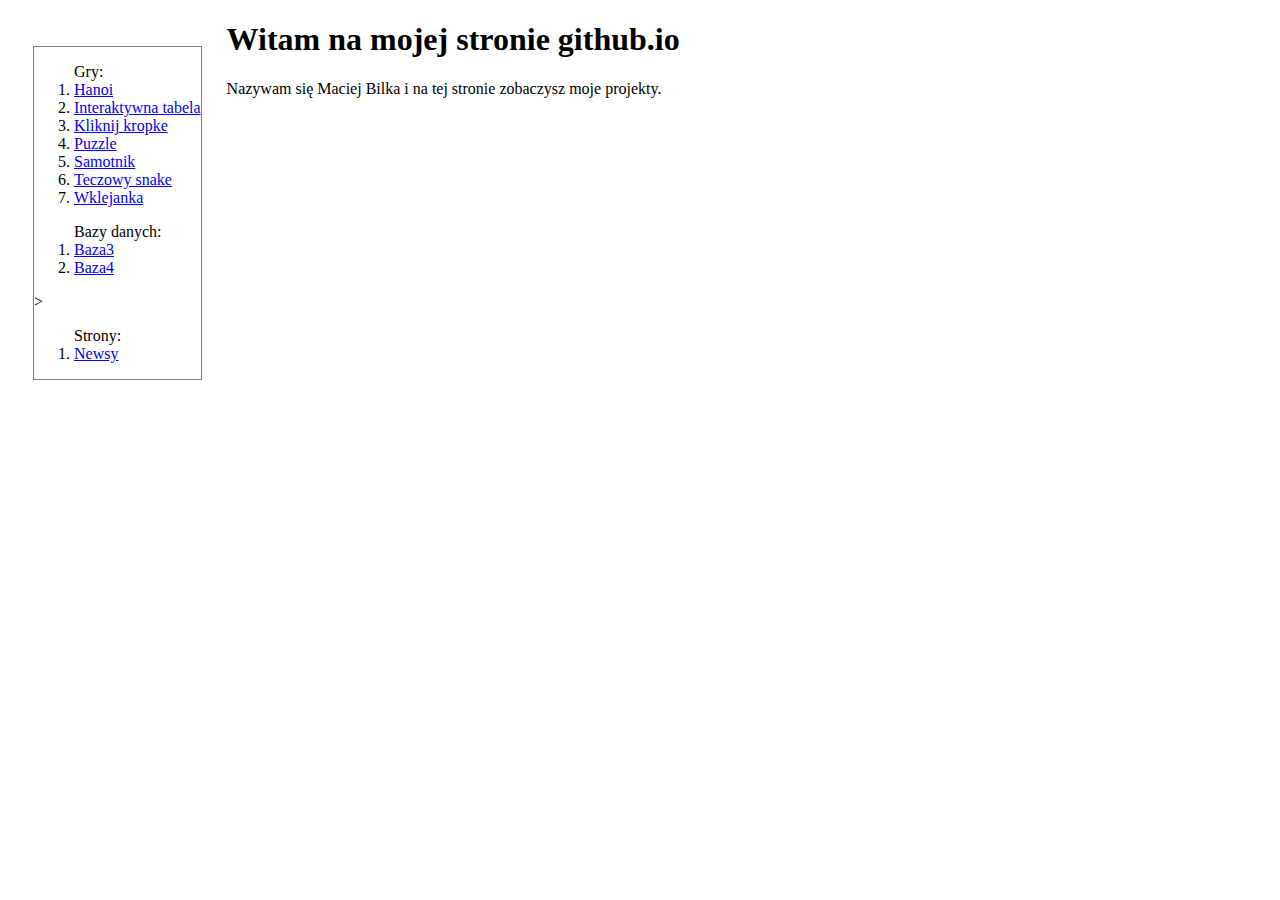
<file: index.html>
<!DOCTYPE html>
<html lang="pl">

<head>
	<meta charset="utf-8"> <!-- kodowanie znakow -->
	<title>Maciej Bilka</title> <!-- tytuł strony (np opis na karcie przegladarki) -->
</head>

<body>
	<div style="border:1px solid grey; float:left; margin:25px;">
		<ol> Gry:
			<li>
				<a href="gry/Hanoi.html">Hanoi</a>
			</li>
			<li>
				<a href="gry/interaktywna tabela.html">Interaktywna tabela</a>
			</li>
			<li>
				<a href="gry/kliknij kropke.html">Kliknij kropke</a>
			</li>
			<li>
				<a href="gry/puzzle.html">Puzzle</a>
			</li>
			<li>
				<a href="gry/samotnik.html">Samotnik</a>
			</li>
			<li>
				<a href="gry/teczowy snake.html">Teczowy snake</a>
			</li>
			<li>
				<a href="gry/wklejanka.html">Wklejanka</a>
			</li>
			
		</ol>
		<ol> Bazy danych:
			<li>
				<a href="baza3/index.php">Baza3</a>
			</li>
			<li>
				<a href="baza4/index.php">Baza4</a>
			</li>
		</ol>>
		<ol> Strony:
			<li>
				<a href="news-2017/index.php">Newsy</a>
			</li>
		</ol>
	</div>
	<h1>Witam na mojej stronie github.io</h1> <!-- naglowek -->
	<p>
		Nazywam się Maciej Bilka i na tej stronie zobaczysz moje projekty.
	</p>
	
</body>

</html>
</file>
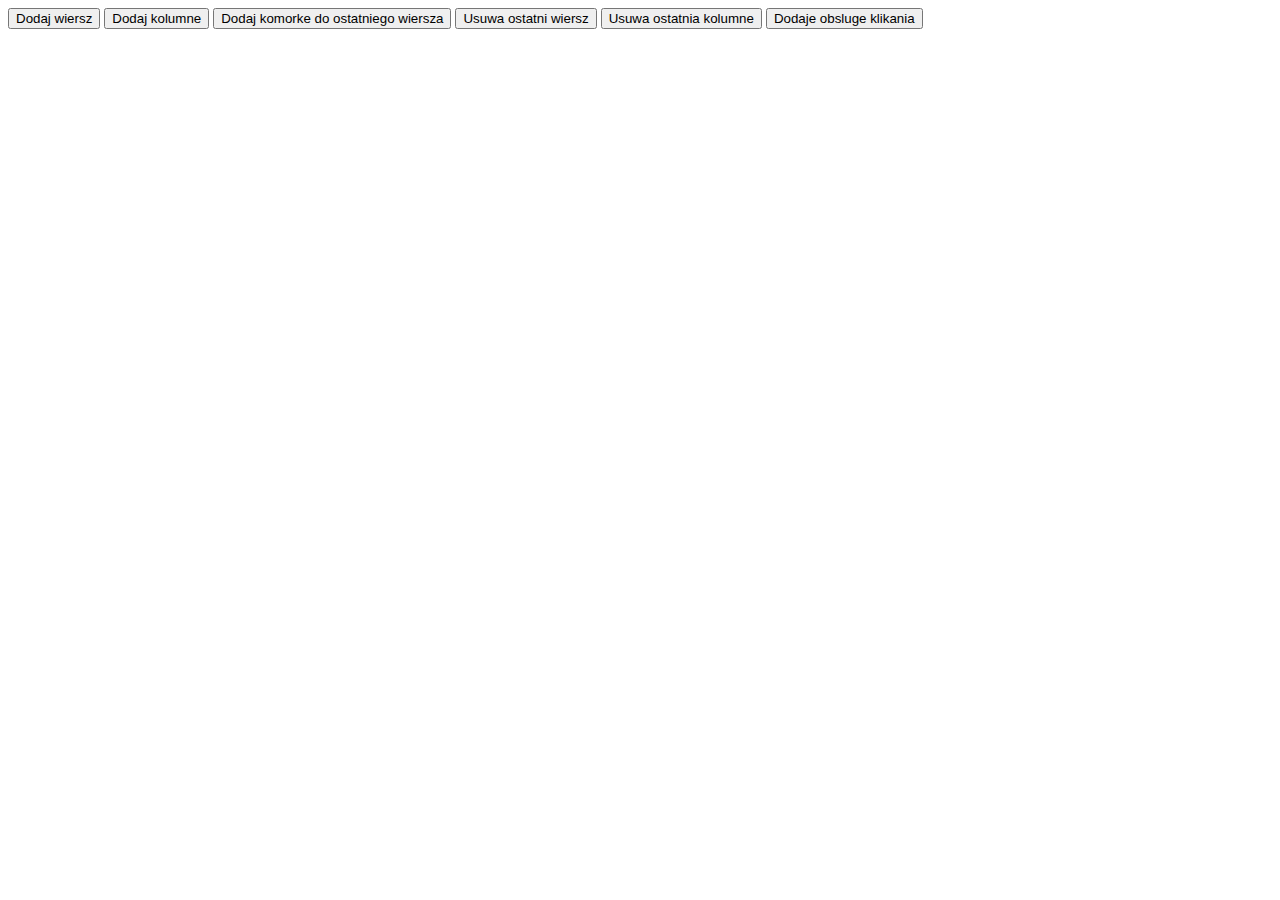
<file: gry/interaktywna tabela.html>
<!DOCTYPE html>
<html>
<head>
<meta http-equiv="Content-Security-Policy" content="upgrade-insecure-requests"> 
<script src="https://ajax.googleapis.com/ajax/libs/jquery/3.3.1/jquery.min.js"></script>
<style>
td
{
	border:1px solid gray;
	height:20px;
	width:20px;
	margin:5px;
}
.test
{
background-color:green;
}

</style>
<script>
$(document).ready(function(){
    $(".btn1").click(function(){
        $("table").append("<tr></tr>");
		
    });
    $(".btn2").click(function(){
        $("tr").append("<td class='td'>  </td>");
		
    });

 	$(".btn3").click(function(){
	$("tr:last").append("<td>  </td>");
		
		
    });
	
	$(".btn4").click(function(){
		$("tr:last").remove();
	});
	
	$(".btn5").click(function(){
		$("td:last-child").remove();
		
    });
	
	$(".btn6").click(function(){
		$("td").addClass( "test" );
		$("td").mouseover(function(){
			$(this).css("background-color","red");
			$(this).animate({
				height: '50px',
				width: '50px'
			});
		});
		$("td").mouseout(function(){
			$(this).css("background-color","yellow");
			$(this).animate({
				height: '25px',
				width: '25px'
			},20);
		});
		
    });

   
});


</script>
</head>
<body>
<table>
</table>


<button class="btn1">Dodaj wiersz</button>
<button class="btn2">Dodaj kolumne</button>
<button class="btn3">Dodaj komorke do ostatniego wiersza </button>
<button class="btn4">Usuwa ostatni wiersz</button>
<button class="btn5">Usuwa ostatnia kolumne</button>
<button class="btn6">Dodaje obsluge klikania</button>

</body>
</html>
</file>
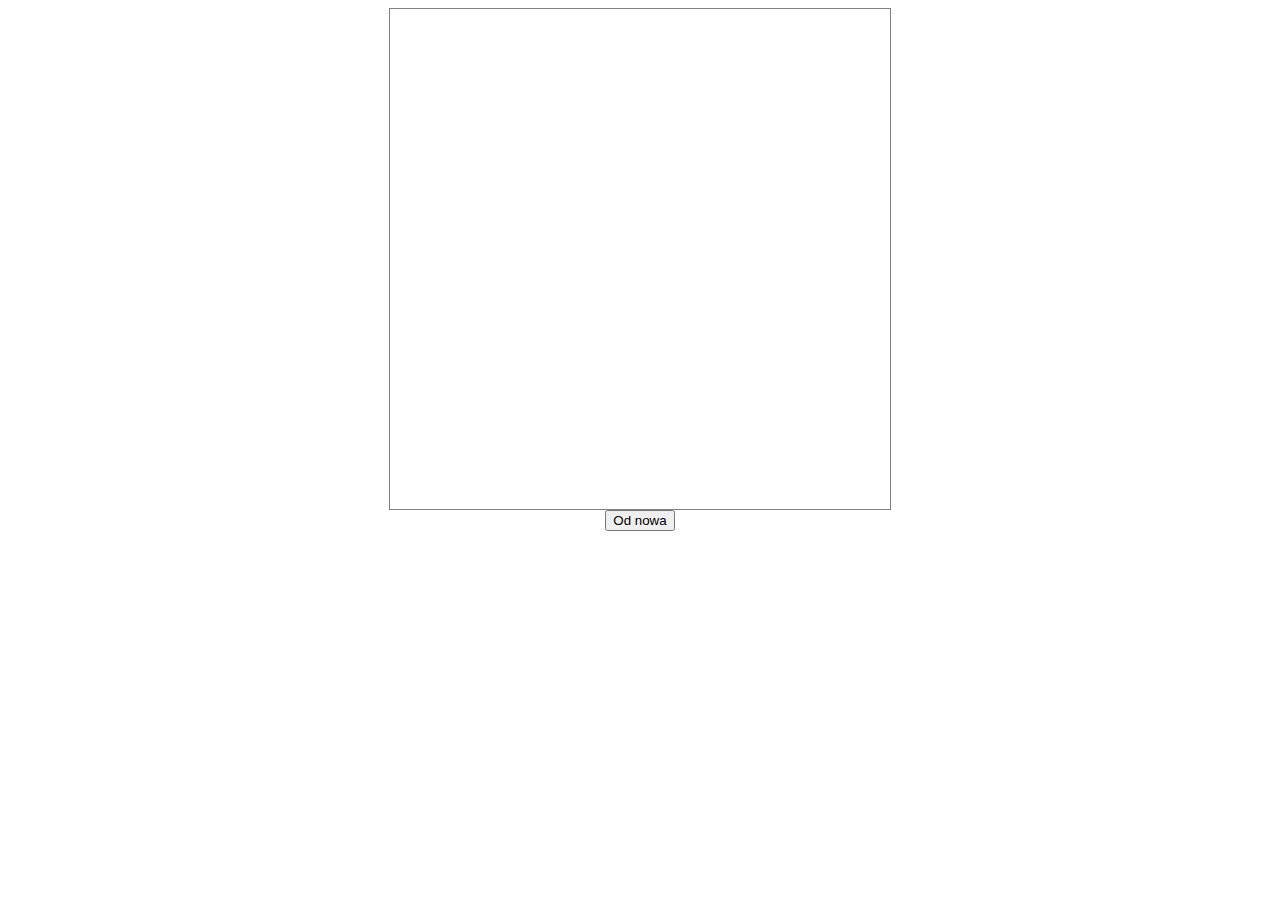
<file: gry/kliknij kropke.html>
<!DOCTYPE html>
<html>
<head>
<meta http-equiv="Content-Security-Policy" content="upgrade-insecure-requests"> 
<script src="https://ajax.googleapis.com/ajax/libs/jquery/3.3.1/jquery.min.js"></script>
<style>
td{
	border:1px solid gray;
	height:20px;
	width:20px;
	margin:5px;
}
#ramka {height:500px;width:500px; border:1px solid grey;margin:auto;position:relative}
b {display:block;height:30px;width:30px;border-radius:15px;background:red;position:absolute}
</style>
<script>
var score=0;

function punkt(){
    $("#ramka").append($("<b></b>").css({"top":`${Math.random()*470}px`,"left":`${Math.random()*470}px`}).mousedown(function(){
			$(this).remove();
			score++;
	}).each(function(){var $this = $(this);setTimeout(function() {$this.remove();},2000);
	}));
		
}


function zacznij(){
pil=setInterval(punkt, 500);
setTimeout(function() {
 alert("Twoj wynik: "+score); 
 score=0;
 clearInterval(pil);
 $("#ramka").html(" ");
 }, 10000);
}

</script>
</head>
<body>

<div id='ramka'>

</div>

<div style="text-align:center;">
<button class="btn1" onclick="zacznij()">Od nowa</button>
</div>

</body>
</html>
</file>
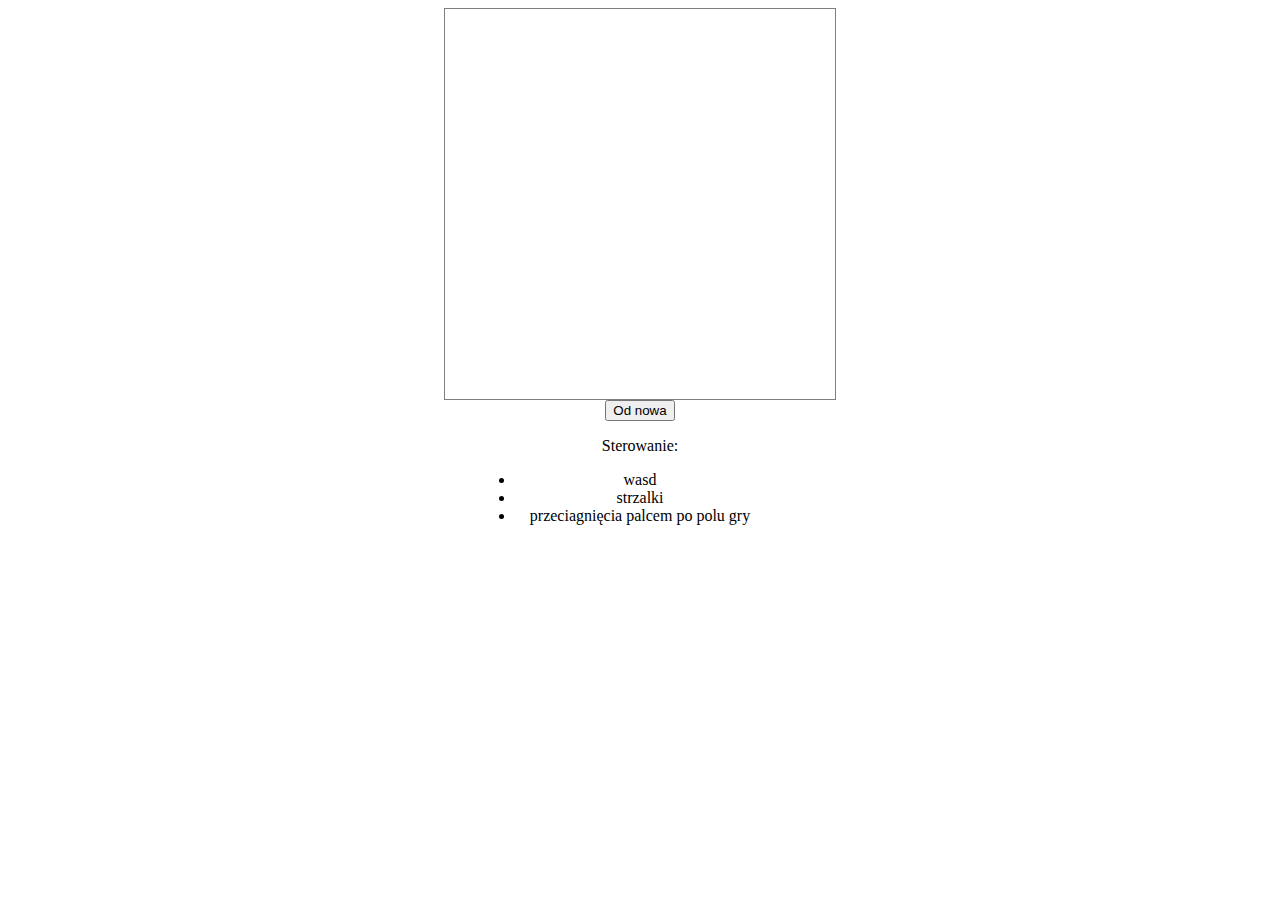
<file: gry/teczowy snake.html>
<!DOCTYPE html>
<html>
<head>
<meta http-equiv="Content-Security-Policy" content="upgrade-insecure-requests"> 
<script src="https://ajax.googleapis.com/ajax/libs/jquery/3.3.1/jquery.min.js"></script>
<script src="js/jquery.touchSwipe.js"></script>
<style>
body{
background-image:url("http://backgroundcheckall.com/wp-content/uploads/2017/12/best-background-images-13.jpg");
background-repeat:no-repeat;
background-size:100% auto;
}
td{
	border:1px solid gray;
	height:20px;
	width:20px;
	margin:5px;
}
#ramka {height:390px;width:390px; border:1px solid grey;margin:auto;position:relative}
b {display:block;height:30px;width:30px;border-radius:15px;background:green;position:absolute}
span {display:block;height:30px;width:30px;border-radius:15px;background:red;position:absolute}
#ster{
	display:block;
	margin:auto;
	text-align:center;
	position:relative;
	background-color: white;
	width:250px;
}
</style>

<script>

var score;
var x,y,dx,dy,col;
var ate;
var yas;
var xp,yp,colp;
var wazx=[];
var wazy=[];
var niewchodzwsiebie=0;

function getRandomColor() {
  var letters = '0123456789ABCDEF';
  var color = '#';
  for (var i = 0; i < 6; i++) {
    color += letters[Math.floor(Math.random() * 16)];
  }
  return color;
}

function czyscwaz()
{
	wazx=[];
	wazy=[];
}
function koniec()
{
	alert("Koniec gry! Twoj wynik: "+score);
	clearInterval(yas);
	czyscwaz();
}
function zmien()
{

x+=dx;
y+=dy;

if (x<0 || x>360 || y<0 || y>360)
{
	koniec();
}
	else
	{	
		
		
		
		
		if(xp==x&&yp==y)
		{
		
			ate=1
			score++;
			
			randuj();
			$("#ramka> span:first").remove();
			col=colp;
			colp=getRandomColor();
			$("#ramka").append($("<span style='left:"+xp+"px;top:"+yp+"px'></span>").css("background",colp));
			
		}
			
		if(!ate)
		{
			$("#ramka> b:first").remove();
			wazx.shift();
			wazy.shift();
			
		}
		for ( var j=0;j<wazx.length;j++)
			{
				
				if (wazx[j]==x&&wazy[j]==y)
				{
					koniec();
					ate=1;
				}
			}
			
		ate=0;
		$("#ramka").append($("<b style='left:"+x+"px;top:"+y+"px'></b>").css("background",col));
		niewchodzwsiebie=0;
		wazx.push(x);
		wazy.push(y);
	}
}


$(document).keydown(
	function (event){
		var a=event.keyCode;
		console.log(a);
		if((a==37 || a==65) && dx!=30 && niewchodzwsiebie==0){dx=-30;dy=0;niewchodzwsiebie=1;}
		if((a==38 || a==87) && dy!=30 && niewchodzwsiebie==0){dx=0;dy=-30;niewchodzwsiebie=1;}
		if((a==39 || a==68) && dx!=-30 && niewchodzwsiebie==0){dx=30;dy=0;niewchodzwsiebie=1;}
		if((a==40 || a==83) && dy!=-30 && niewchodzwsiebie==0){dx=0;dy=30;niewchodzwsiebie=1;}
	}
);
function randuj()
{
	xp=Math.floor(Math.random() * 11)*30;
	yp=Math.floor(Math.random() * 11)*30;
	var czysiestalo=0;
	for ( var j=0;j<wazx.length;j++)
			{
				if (wazx[j]==xp&&wazy[j]==yp)
				{
					czysiestalo=1;
				}
			}
			if(xp==x&&yp==y)
				czysiestalo=1;
		if(czysiestalo) randuj();
	
}
function zacznij()
{
	$("#ramka").html(" ");
	clearInterval(yas);
	czyscwaz();
	score=2;
	ate=1;
	x=180,y=180,dx=30,dy=0;
	
	randuj();
	col=getRandomColor();
	colp=getRandomColor();

	$("#ramka").append($("<b style='left:"+x+"px;top:"+y+"px'></b>").css("background",col));
	$("#ramka").append($("<span style='left:"+xp+"px;top:"+yp+"px'></span>").css("background",colp));
	wazx.push(x);
	wazy.push(y);
	yas=setInterval(zmien, 300);
}


// obsluga dotyku :) 


(function(a){if(typeof define==="function"&&define.amd&&define.amd.jQuery){define(["jquery"],a)}else{a(jQuery)}}(function(f){var y="1.6.12",p="left",o="right",e="up",x="down",c="in",A="out",m="none",s="auto",l="swipe",t="pinch",B="tap",j="doubletap",b="longtap",z="hold",E="horizontal",u="vertical",i="all",r=10,g="start",k="move",h="end",q="cancel",a="ontouchstart" in window,v=window.navigator.msPointerEnabled&&!window.navigator.pointerEnabled,d=window.navigator.pointerEnabled||window.navigator.msPointerEnabled,C="TouchSwipe";var n={fingers:1,threshold:75,cancelThreshold:null,pinchThreshold:20,maxTimeThreshold:null,fingerReleaseThreshold:250,longTapThreshold:500,doubleTapThreshold:200,swipe:null,swipeLeft:null,swipeRight:null,swipeUp:null,swipeDown:null,swipeStatus:null,pinchIn:null,pinchOut:null,pinchStatus:null,click:null,tap:null,doubleTap:null,longTap:null,hold:null,triggerOnTouchEnd:true,triggerOnTouchLeave:false,allowPageScroll:"auto",fallbackToMouseEvents:true,excludedElements:"label, button, input, select, textarea, a, .noSwipe",preventDefaultEvents:true};f.fn.swipe=function(H){var G=f(this),F=G.data(C);if(F&&typeof H==="string"){if(F[H]){return F[H].apply(this,Array.prototype.slice.call(arguments,1))}else{f.error("Method "+H+" does not exist on jQuery.swipe")}}else{if(F&&typeof H==="object"){F.option.apply(this,arguments)}else{if(!F&&(typeof H==="object"||!H)){return w.apply(this,arguments)}}}return G};f.fn.swipe.version=y;f.fn.swipe.defaults=n;f.fn.swipe.phases={PHASE_START:g,PHASE_MOVE:k,PHASE_END:h,PHASE_CANCEL:q};f.fn.swipe.directions={LEFT:p,RIGHT:o,UP:e,DOWN:x,IN:c,OUT:A};f.fn.swipe.pageScroll={NONE:m,HORIZONTAL:E,VERTICAL:u,AUTO:s};f.fn.swipe.fingers={ONE:1,TWO:2,THREE:3,FOUR:4,FIVE:5,ALL:i};function w(F){if(F&&(F.allowPageScroll===undefined&&(F.swipe!==undefined||F.swipeStatus!==undefined))){F.allowPageScroll=m}if(F.click!==undefined&&F.tap===undefined){F.tap=F.click}if(!F){F={}}F=f.extend({},f.fn.swipe.defaults,F);return this.each(function(){var H=f(this);var G=H.data(C);if(!G){G=new D(this,F);H.data(C,G)}})}function D(a4,au){var au=f.extend({},au);var az=(a||d||!au.fallbackToMouseEvents),K=az?(d?(v?"MSPointerDown":"pointerdown"):"touchstart"):"mousedown",ax=az?(d?(v?"MSPointerMove":"pointermove"):"touchmove"):"mousemove",V=az?(d?(v?"MSPointerUp":"pointerup"):"touchend"):"mouseup",T=az?null:"mouseleave",aD=(d?(v?"MSPointerCancel":"pointercancel"):"touchcancel");var ag=0,aP=null,ac=0,a1=0,aZ=0,H=1,ap=0,aJ=0,N=null;var aR=f(a4);var aa="start";var X=0;var aQ={};var U=0,a2=0,a5=0,ay=0,O=0;var aW=null,af=null;try{aR.bind(K,aN);aR.bind(aD,a9)}catch(aj){f.error("events not supported "+K+","+aD+" on jQuery.swipe")}this.enable=function(){aR.bind(K,aN);aR.bind(aD,a9);return aR};this.disable=function(){aK();return aR};this.destroy=function(){aK();aR.data(C,null);aR=null};this.option=function(bc,bb){if(typeof bc==="object"){au=f.extend(au,bc)}else{if(au[bc]!==undefined){if(bb===undefined){return au[bc]}else{au[bc]=bb}}else{if(!bc){return au}else{f.error("Option "+bc+" does not exist on jQuery.swipe.options")}}}return null};function aN(bd){if(aB()){return}if(f(bd.target).closest(au.excludedElements,aR).length>0){return}var be=bd.originalEvent?bd.originalEvent:bd;var bc,bf=be.touches,bb=bf?bf[0]:be;aa=g;if(bf){X=bf.length}else{if(au.preventDefaultEvents!==false){bd.preventDefault()}}ag=0;aP=null;aJ=null;ac=0;a1=0;aZ=0;H=1;ap=0;N=ab();S();ai(0,bb);if(!bf||(X===au.fingers||au.fingers===i)||aX()){U=ar();if(X==2){ai(1,bf[1]);a1=aZ=at(aQ[0].start,aQ[1].start)}if(au.swipeStatus||au.pinchStatus){bc=P(be,aa)}}else{bc=false}if(bc===false){aa=q;P(be,aa);return bc}else{if(au.hold){af=setTimeout(f.proxy(function(){aR.trigger("hold",[be.target]);if(au.hold){bc=au.hold.call(aR,be,be.target)}},this),au.longTapThreshold)}an(true)}return null}function a3(be){var bh=be.originalEvent?be.originalEvent:be;if(aa===h||aa===q||al()){return}var bd,bi=bh.touches,bc=bi?bi[0]:bh;var bf=aH(bc);a2=ar();if(bi){X=bi.length}if(au.hold){clearTimeout(af)}aa=k;if(X==2){if(a1==0){ai(1,bi[1]);a1=aZ=at(aQ[0].start,aQ[1].start)}else{aH(bi[1]);aZ=at(aQ[0].end,aQ[1].end);aJ=aq(aQ[0].end,aQ[1].end)}H=a7(a1,aZ);ap=Math.abs(a1-aZ)}if((X===au.fingers||au.fingers===i)||!bi||aX()){aP=aL(bf.start,bf.end);ak(be,aP);ag=aS(bf.start,bf.end);ac=aM();aI(aP,ag);if(au.swipeStatus||au.pinchStatus){bd=P(bh,aa)}if(!au.triggerOnTouchEnd||au.triggerOnTouchLeave){var bb=true;if(au.triggerOnTouchLeave){var bg=aY(this);bb=F(bf.end,bg)}if(!au.triggerOnTouchEnd&&bb){aa=aC(k)}else{if(au.triggerOnTouchLeave&&!bb){aa=aC(h)}}if(aa==q||aa==h){P(bh,aa)}}}else{aa=q;P(bh,aa)}if(bd===false){aa=q;P(bh,aa)}}function M(bb){var bc=bb.originalEvent?bb.originalEvent:bb,bd=bc.touches;if(bd){if(bd.length&&!al()){G();return true}else{if(bd.length&&al()){return true}}}if(al()){X=ay}a2=ar();ac=aM();if(ba()||!am()){aa=q;P(bc,aa)}else{if(au.triggerOnTouchEnd||(au.triggerOnTouchEnd==false&&aa===k)){if(au.preventDefaultEvents!==false){bb.preventDefault()}aa=h;P(bc,aa)}else{if(!au.triggerOnTouchEnd&&a6()){aa=h;aF(bc,aa,B)}else{if(aa===k){aa=q;P(bc,aa)}}}}an(false);return null}function a9(){X=0;a2=0;U=0;a1=0;aZ=0;H=1;S();an(false)}function L(bb){var bc=bb.originalEvent?bb.originalEvent:bb;if(au.triggerOnTouchLeave){aa=aC(h);P(bc,aa)}}function aK(){aR.unbind(K,aN);aR.unbind(aD,a9);aR.unbind(ax,a3);aR.unbind(V,M);if(T){aR.unbind(T,L)}an(false)}function aC(bf){var be=bf;var bd=aA();var bc=am();var bb=ba();if(!bd||bb){be=q}else{if(bc&&bf==k&&(!au.triggerOnTouchEnd||au.triggerOnTouchLeave)){be=h}else{if(!bc&&bf==h&&au.triggerOnTouchLeave){be=q}}}return be}function P(bd,bb){var bc,be=bd.touches;if((J()&&W())||(Q()&&aX())){if(J()&&W()){bc=aF(bd,bb,l)}if((Q()&&aX())&&bc!==false){bc=aF(bd,bb,t)}}else{if(aG()&&bc!==false){bc=aF(bd,bb,j)}else{if(ao()&&bc!==false){bc=aF(bd,bb,b)}else{if(ah()&&bc!==false){bc=aF(bd,bb,B)}}}}if(bb===q){if(W()){bc=aF(bd,bb,l)}if(aX()){bc=aF(bd,bb,t)}a9(bd)}if(bb===h){if(be){if(!be.length){a9(bd)}}else{a9(bd)}}return bc}function aF(be,bb,bd){var bc;if(bd==l){aR.trigger("swipeStatus",[bb,aP||null,ag||0,ac||0,X,aQ]);if(au.swipeStatus){bc=au.swipeStatus.call(aR,be,bb,aP||null,ag||0,ac||0,X,aQ);if(bc===false){return false}}if(bb==h&&aV()){aR.trigger("swipe",[aP,ag,ac,X,aQ]);if(au.swipe){bc=au.swipe.call(aR,be,aP,ag,ac,X,aQ);if(bc===false){return false}}switch(aP){case p:aR.trigger("swipeLeft",[aP,ag,ac,X,aQ]);if(au.swipeLeft){bc=au.swipeLeft.call(aR,be,aP,ag,ac,X,aQ)}break;case o:aR.trigger("swipeRight",[aP,ag,ac,X,aQ]);if(au.swipeRight){bc=au.swipeRight.call(aR,be,aP,ag,ac,X,aQ)}break;case e:aR.trigger("swipeUp",[aP,ag,ac,X,aQ]);if(au.swipeUp){bc=au.swipeUp.call(aR,be,aP,ag,ac,X,aQ)}break;case x:aR.trigger("swipeDown",[aP,ag,ac,X,aQ]);if(au.swipeDown){bc=au.swipeDown.call(aR,be,aP,ag,ac,X,aQ)}break}}}if(bd==t){aR.trigger("pinchStatus",[bb,aJ||null,ap||0,ac||0,X,H,aQ]);if(au.pinchStatus){bc=au.pinchStatus.call(aR,be,bb,aJ||null,ap||0,ac||0,X,H,aQ);if(bc===false){return false}}if(bb==h&&a8()){switch(aJ){case c:aR.trigger("pinchIn",[aJ||null,ap||0,ac||0,X,H,aQ]);if(au.pinchIn){bc=au.pinchIn.call(aR,be,aJ||null,ap||0,ac||0,X,H,aQ)}break;case A:aR.trigger("pinchOut",[aJ||null,ap||0,ac||0,X,H,aQ]);if(au.pinchOut){bc=au.pinchOut.call(aR,be,aJ||null,ap||0,ac||0,X,H,aQ)}break}}}if(bd==B){if(bb===q||bb===h){clearTimeout(aW);clearTimeout(af);if(Z()&&!I()){O=ar();aW=setTimeout(f.proxy(function(){O=null;aR.trigger("tap",[be.target]);if(au.tap){bc=au.tap.call(aR,be,be.target)}},this),au.doubleTapThreshold)}else{O=null;aR.trigger("tap",[be.target]);if(au.tap){bc=au.tap.call(aR,be,be.target)}}}}else{if(bd==j){if(bb===q||bb===h){clearTimeout(aW);O=null;aR.trigger("doubletap",[be.target]);if(au.doubleTap){bc=au.doubleTap.call(aR,be,be.target)}}}else{if(bd==b){if(bb===q||bb===h){clearTimeout(aW);O=null;aR.trigger("longtap",[be.target]);if(au.longTap){bc=au.longTap.call(aR,be,be.target)}}}}}return bc}function am(){var bb=true;if(au.threshold!==null){bb=ag>=au.threshold}return bb}function ba(){var bb=false;if(au.cancelThreshold!==null&&aP!==null){bb=(aT(aP)-ag)>=au.cancelThreshold}return bb}function ae(){if(au.pinchThreshold!==null){return ap>=au.pinchThreshold}return true}function aA(){var bb;if(au.maxTimeThreshold){if(ac>=au.maxTimeThreshold){bb=false}else{bb=true}}else{bb=true}return bb}function ak(bb,bc){if(au.preventDefaultEvents===false){return}if(au.allowPageScroll===m){bb.preventDefault()}else{var bd=au.allowPageScroll===s;switch(bc){case p:if((au.swipeLeft&&bd)||(!bd&&au.allowPageScroll!=E)){bb.preventDefault()}break;case o:if((au.swipeRight&&bd)||(!bd&&au.allowPageScroll!=E)){bb.preventDefault()}break;case e:if((au.swipeUp&&bd)||(!bd&&au.allowPageScroll!=u)){bb.preventDefault()}break;case x:if((au.swipeDown&&bd)||(!bd&&au.allowPageScroll!=u)){bb.preventDefault()}break}}}function a8(){var bc=aO();var bb=Y();var bd=ae();return bc&&bb&&bd}function aX(){return !!(au.pinchStatus||au.pinchIn||au.pinchOut)}function Q(){return !!(a8()&&aX())}function aV(){var be=aA();var bg=am();var bd=aO();var bb=Y();var bc=ba();var bf=!bc&&bb&&bd&&bg&&be;return bf}function W(){return !!(au.swipe||au.swipeStatus||au.swipeLeft||au.swipeRight||au.swipeUp||au.swipeDown)}function J(){return !!(aV()&&W())}function aO(){return((X===au.fingers||au.fingers===i)||!a)}function Y(){return aQ[0].end.x!==0}function a6(){return !!(au.tap)}function Z(){return !!(au.doubleTap)}function aU(){return !!(au.longTap)}function R(){if(O==null){return false}var bb=ar();return(Z()&&((bb-O)<=au.doubleTapThreshold))}function I(){return R()}function aw(){return((X===1||!a)&&(isNaN(ag)||ag<au.threshold))}function a0(){return((ac>au.longTapThreshold)&&(ag<r))}function ah(){return !!(aw()&&a6())}function aG(){return !!(R()&&Z())}function ao(){return !!(a0()&&aU())}function G(){a5=ar();ay=event.touches.length+1}function S(){a5=0;ay=0}function al(){var bb=false;if(a5){var bc=ar()-a5;if(bc<=au.fingerReleaseThreshold){bb=true}}return bb}function aB(){return !!(aR.data(C+"_intouch")===true)}function an(bb){if(bb===true){aR.bind(ax,a3);aR.bind(V,M);if(T){aR.bind(T,L)}}else{aR.unbind(ax,a3,false);aR.unbind(V,M,false);if(T){aR.unbind(T,L,false)}}aR.data(C+"_intouch",bb===true)}function ai(bd,bb){var bc={start:{x:0,y:0},end:{x:0,y:0}};bc.start.x=bc.end.x=bb.pageX||bb.clientX;bc.start.y=bc.end.y=bb.pageY||bb.clientY;aQ[bd]=bc;return bc}function aH(bb){var bd=bb.identifier!==undefined?bb.identifier:0;var bc=ad(bd);if(bc===null){bc=ai(bd,bb)}bc.end.x=bb.pageX||bb.clientX;bc.end.y=bb.pageY||bb.clientY;return bc}function ad(bb){return aQ[bb]||null}function aI(bb,bc){bc=Math.max(bc,aT(bb));N[bb].distance=bc}function aT(bb){if(N[bb]){return N[bb].distance}return undefined}function ab(){var bb={};bb[p]=av(p);bb[o]=av(o);bb[e]=av(e);bb[x]=av(x);return bb}function av(bb){return{direction:bb,distance:0}}function aM(){return a2-U}function at(be,bd){var bc=Math.abs(be.x-bd.x);var bb=Math.abs(be.y-bd.y);return Math.round(Math.sqrt(bc*bc+bb*bb))}function a7(bb,bc){var bd=(bc/bb)*1;return bd.toFixed(2)}function aq(){if(H<1){return A}else{return c}}function aS(bc,bb){return Math.round(Math.sqrt(Math.pow(bb.x-bc.x,2)+Math.pow(bb.y-bc.y,2)))}function aE(be,bc){var bb=be.x-bc.x;var bg=bc.y-be.y;var bd=Math.atan2(bg,bb);var bf=Math.round(bd*180/Math.PI);if(bf<0){bf=360-Math.abs(bf)}return bf}function aL(bc,bb){var bd=aE(bc,bb);if((bd<=45)&&(bd>=0)){return p}else{if((bd<=360)&&(bd>=315)){return p}else{if((bd>=135)&&(bd<=225)){return o}else{if((bd>45)&&(bd<135)){return x}else{return e}}}}}function ar(){var bb=new Date();return bb.getTime()}function aY(bb){bb=f(bb);var bd=bb.offset();var bc={left:bd.left,right:bd.left+bb.outerWidth(),top:bd.top,bottom:bd.top+bb.outerHeight()};return bc}function F(bb,bc){return(bb.x>bc.left&&bb.x<bc.right&&bb.y>bc.top&&bb.y<bc.bottom)}}}));

$(function() {			
	//Enable swiping...
	$("#ramka").swipe( {
		//Generic swipe handler for all directions
		swipe:function(event, direction, distance, duration, fingerCount, fingerData) {
			if (direction == "left" && dx!=30 && niewchodzwsiebie==0) {
					dx=-30;dy=0;niewchodzwsiebie=1;
			}
			if (direction == "right" && dx!=-30 && niewchodzwsiebie==0) {
					dx=30;dy=0;niewchodzwsiebie=1;
			}			
			if (direction == "down" && dy!=-30 && niewchodzwsiebie==0) {
					dx=0;dy=30;niewchodzwsiebie=1;
			}
			if (direction == "up" && dy!=30 && niewchodzwsiebie==0) {
					dx=0;dy=-30;niewchodzwsiebie=1;
			}
		},
		//Default is 75px, set to 0 for demo so any distance triggers swipe
	   threshold:20
	});
});
</script>
</head>
<body>

<div id='ramka'>

</div>
<div style="text-align:center;">
<button class="btn1" onclick="zacznij()">Od nowa</button>
</div>
<div id="ster">
	<p>Sterowanie:</p>
	<li>wasd</li>
	<li>strzalki</li>
	<li>przeciagnięcia palcem po polu gry</li>
</div>

</body>
</html>
</file>
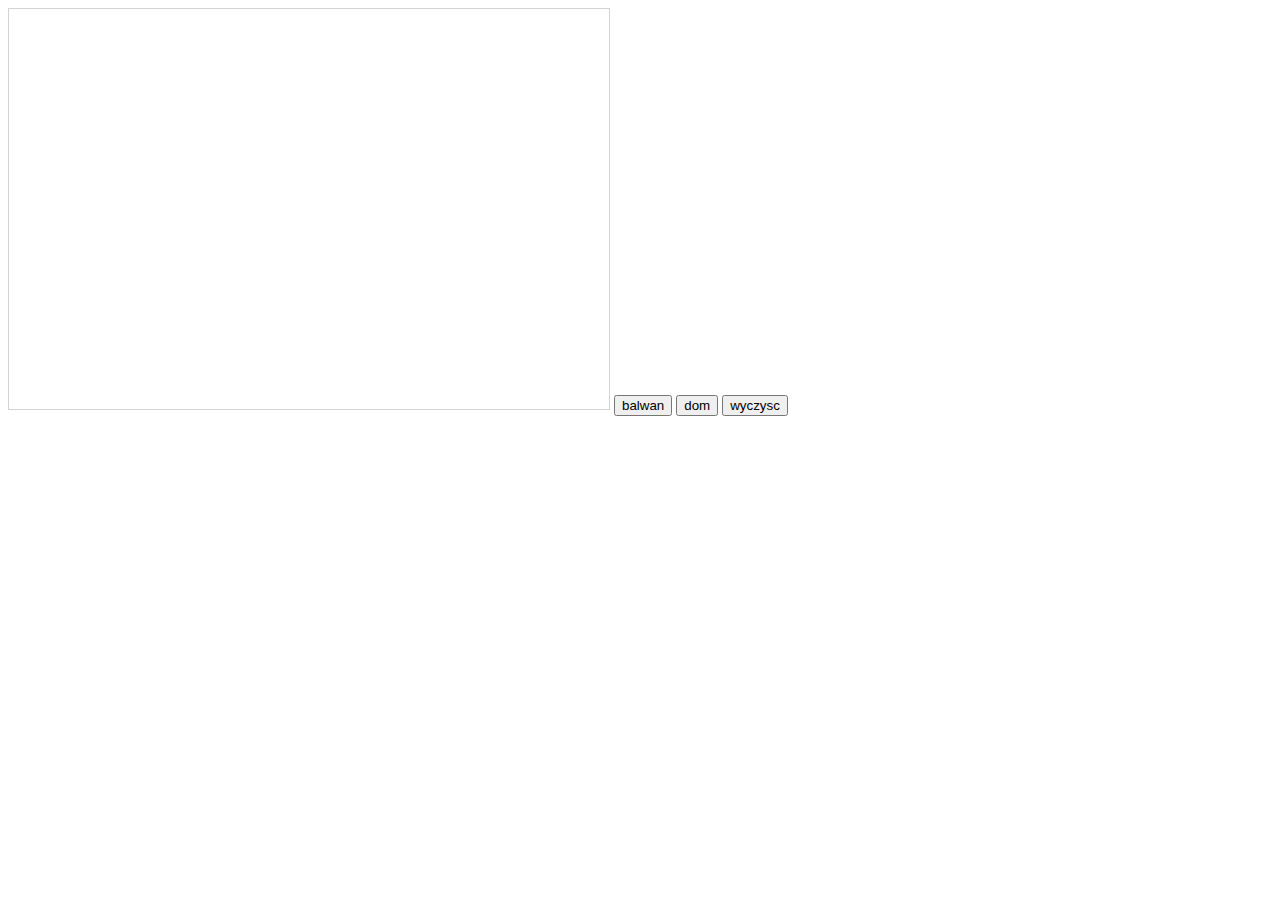
<file: gry/wklejanka.html>
<!DOCTYPE html>

<html lang="pl">

<head>
    <meta http-equiv="Content-Security-Policy" content="upgrade-insecure-requests"> 
    <meta charset="utf-8">

    <script src="https://ajax.googleapis.com/ajax/libs/jquery/3.3.1/jquery.min.js"></script>
    <title>zad1</title>
    <meta name="author" content="ziomas3">
</head>

<body>
    <canvas id="rys" width=600px height=400px style="border:1px solid #d3d3d3;">

    </canvas>
    <button class="btn1">balwan</button>
    <button class="btn2">dom</button>
    <button class="btn3">wyczysc</button>

    <script>
        var c = document.getElementById("rys");
        var ctx = c.getContext("2d");
        function balwan(x, y, height) {
            ctx.lineWidth = 1.5;
            ctx.beginPath();
            ctx.fillStyle = "white";
            ctx.arc(x, y, height, 0, 2 * Math.PI);//duza kulka
            ctx.fill();
            ctx.stroke();
            ctx.beginPath();
            ctx.arc(x, y - height - height * 0.7, height * 0.7, 0, 2 * Math.PI);//srednia kulka
            ctx.fill();
            ctx.stroke();
            ctx.beginPath();
            ctx.arc(x, y - height * 0.7 * 2 - height - height * 0.5, height * 0.5, 0, 2 * Math.PI);//mala kulka
            ctx.fill();
            ctx.stroke();
            ctx.beginPath();
            ctx.arc(x - height * 0.25, y - height * 0.7 * 2 - height - height * 0.5 - height * 0.25, height * 0.1, 0, 2 * Math.PI);//oczy
            ctx.stroke();
            ctx.beginPath();
            ctx.arc(x + height * 0.25, y - height * 0.7 * 2 - height - height * 0.5 - height * 0.25, height * 0.1, 0, 2 * Math.PI);
            ctx.stroke();
            ctx.beginPath();
            ctx.arc(x - height * 0.25, y - height * 0.7 * 2 - height - height * 0.5 - height * 0.25, height * 0.01, 0, 2 * Math.PI);//zrenice
            ctx.stroke();
            ctx.beginPath();
            ctx.arc(x + height * 0.25, y - height * 0.7 * 2 - height - height * 0.5 - height * 0.25, height * 0.01, 0, 2 * Math.PI);
            ctx.stroke();
            ctx.beginPath();
            ctx.arc(x, y - height - height * 0.7 - height * 0.3, height * 0.05, 0, 2 * Math.PI);//guziki
            ctx.stroke();
            ctx.beginPath();
            ctx.arc(x, y - height - height * 0.7 + height * 0.3, height * 0.05, 0, 2 * Math.PI);
            ctx.stroke();
            ctx.beginPath();
            ctx.arc(x, y - height * 0.3, height * 0.05, 0, 2 * Math.PI);
            ctx.stroke();
            ctx.moveTo(x - height * 0.5, y - height * 0.7 * 2 - height - height); // podstawa kapelusza
            ctx.lineTo(x + height * 0.5, y - height * 0.7 * 2 - height - height);
            ctx.stroke();
            ctx.fillStyle = "black";
            ctx.fillRect(x - height * 0.3, y - height * 0.7 * 2 - height - height, height * 0.6, -height * 0.8); // kapelusz
            ctx.stroke();
            ctx.beginPath();
            ctx.arc(x, y - height * 0.7 * 2 - height - height * 0.5, height * 0.1, 0, 2 * Math.PI);//nos
            ctx.fillStyle = "orange";
            ctx.fill();
            ctx.stroke();
            ctx.beginPath();
            ctx.arc(x, y - height * 0.7 * 2 - height - height * 0.5, height * 0.05, 0, 2 * Math.PI);//nos
            ctx.stroke();
        }
        function domek(x, y, height) {
            ctx.beginPath();
            ctx.lineWidth = 2;
            ctx.fillStyle = "lightblue";
            ctx.fillRect(x, y, height, -height); //sciany
            ctx.stroke();
            ctx.beginPath();
            ctx.moveTo(x, y - height); //dach
            ctx.lineTo(x + height * 0.5, y - height * 1.5);
            ctx.lineTo(x + height, y - height);
            ctx.fill();
            ctx.stroke();
            ctx.fillStyle = "red";
            ctx.fillRect(x + height * 0.35, y, height * 0.3, -height * 0.6); //sciany
            ctx.stroke();
            ctx.beginPath();
            ctx.fillStyle = "white";
            ctx.rect(x + height * 0.7, y - height * 0.5, height * 0.25, -height * 0.25); //okna
            ctx.fill();
            ctx.stroke();
            ctx.rect(x + height * 0.05, y - height * 0.5, height * 0.25, -height * 0.25);
            ctx.fill();
            ctx.stroke();
            ctx.beginPath();
            ctx.fillStyle = "black";
            ctx.moveTo(x + height * 0.5 + height * 0.5 * 0.33, y - height - height * 0.33); //dach
            ctx.lineTo(x + height * 0.5 + height * 0.5 * 0.33, y - height - height * 0.45);
            ctx.lineTo(x + height * 0.5 + height * 0.5 * 0.66, y - height - height * 0.45);
            ctx.lineTo(x + height * 0.5 + height * 0.5 * 0.66, y - height - height * 0.33 * 0.5);
            ctx.fill();
            ctx.stroke();
            ctx.beginPath();
            ctx.lineWidth = 1;
            ctx.arc(x + height * 0.5 + height * 0.5 * 0.66, y - height - height * 0.45, height * 0.025, 0, 2 * Math.PI);
            ctx.stroke();

        }
        $(document).ready(function () {
            $(".btn1").click(function () {
                bh=50;
                $("canvas").attr('onClick', 'balwan(event.clientX-this.offsetLeft,event.clientY+bh*1.5,bh);');

            });
            $(".btn2").click(function () {
                dh=200;
                $("canvas").attr('onClick', 'domek(event.clientX-this.offsetLeft-dh/2,event.clientY+dh/2,dh);');

            });

            $(".btn3").click(function () {
                ctx.clearRect(0, 0, c.width, c.height);


            });
        });

    </script>
</body>

</html>
</file>
